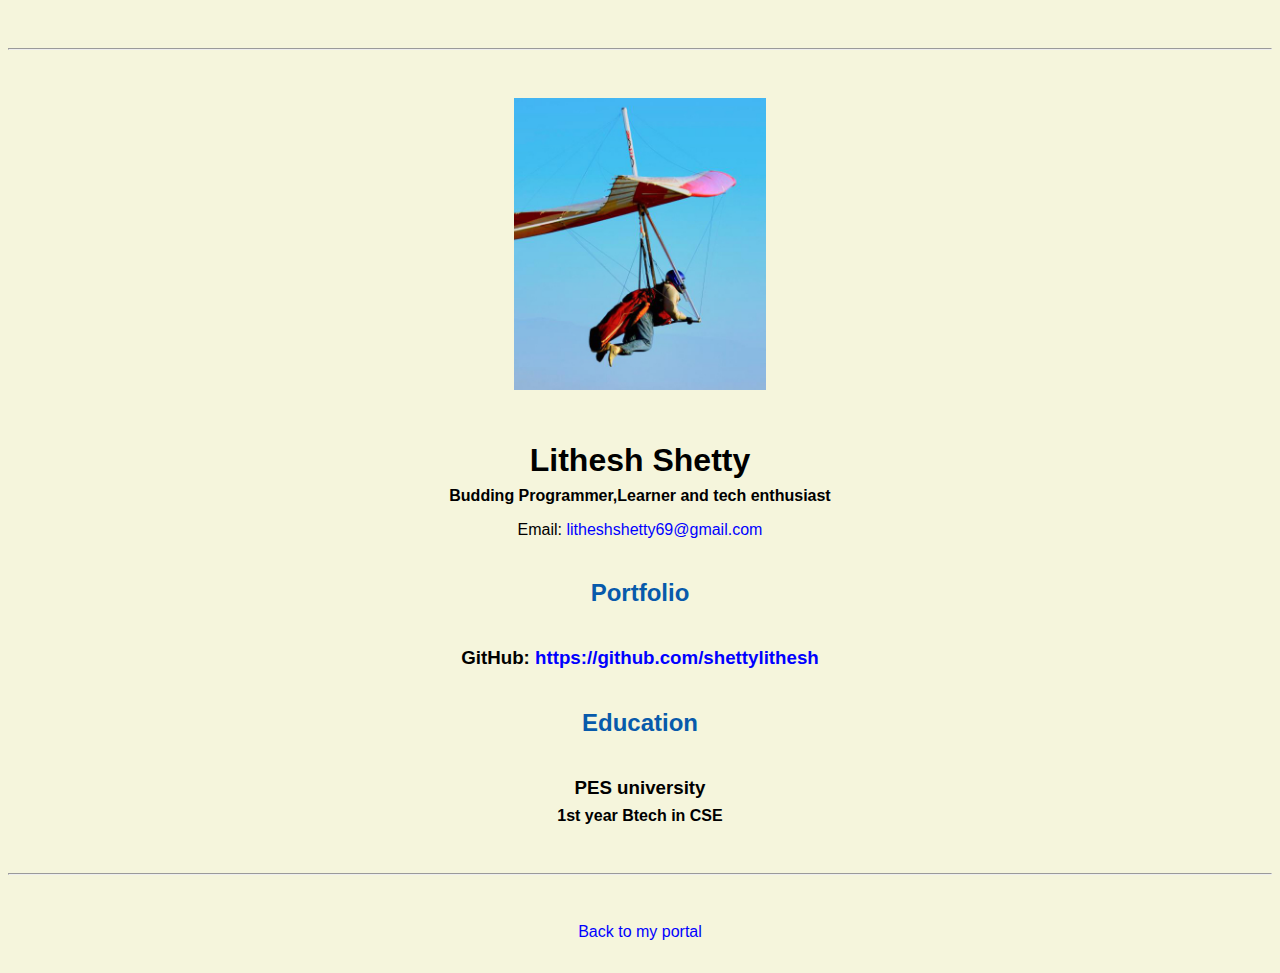
<file: resume.html>
<!doctype html>



<html lang="en">

  <header>
    <title>Lithesh Shetty's Resume</title>
    <link rel="stylesheet" href="css/master.css">
    <link rel="FaviconIcon" href="favicon.ico" type="image/x-icon">
    <link rel="shortcut icon" href="favicon.ico" type="image/x-icon">
    <meta name="viewport" content="width=device-width, initial-scale=1, shrink-to-fit=no">
    <meta name="name" content="Lithesh Shetty's Resume">
    
    <!-- <meta name="robots" content="noindex, nofollow"> -->
  </header>

  <body>
    <hr>

    <img src="images/headshot.jpg" alt=" headshot" width="20%">

    <h1>Lithesh Shetty</h1>
    <h4>Budding Programmer,Learner and tech enthusiast</h4>

    <p>Email: <a href="mailto:litheshshetty69@gmail.com" target="_blank">litheshshetty69@gmail.com</a></p>
    

    <h2>Portfolio</h2>
      <h3>GitHub: <a href="https://github.com/shettylithesh" target="_blank">https://github.com/shettylithesh</a></h3>

    <h2>Education</h2>

    <h3>PES university</h3>
    <h4>1st year Btech in CSE</h4>

     
  </body>

  <footer>
  <hr>
  <p><a href="index.html">Back to my portal</a><p>
  </footer>

</html>
</file>
<file: css/master.css>
a {
    color: blue; /* set the text color to blue here */
    text-decoration: none; /* This means we do not want hyperlinks to be underlined */
  }

  a:hover {
    color: red; /* set the text color to red here */
    text-decoration: none; /* This means we do not want hyperlinks to be underlined */
  }

  body {
    background-color: beige; /* set the background color here */
    color: black; /* set the text color to black here */
    font-family: Arial, Helvetica, sans-serif;  /* set the font here */
    text-align: center; /* set the text alignment here */
   }

  footer {
    margin-top: 2rem;
    margin-bottom: 2rem;
  }

  h1 {
    margin-bottom: 0.5rem;
    margin-top: 3rem;
   }

  h2 {
    color: #075AAB; 
    margin-bottom: 2.5rem;
    margin-top: 2.5rem;
   }

  h3 {
    margin-bottom: 0;
    margin-top: 2rem;
  }

  h4 {
    margin-bottom: 1rem;
    margin-top: 0.5rem;
  }

  h5 {
    margin-top: 0.5rem;
  }

  hr {
    margin-bottom: 3rem;
    margin-top: 3rem;
  }
</file>
